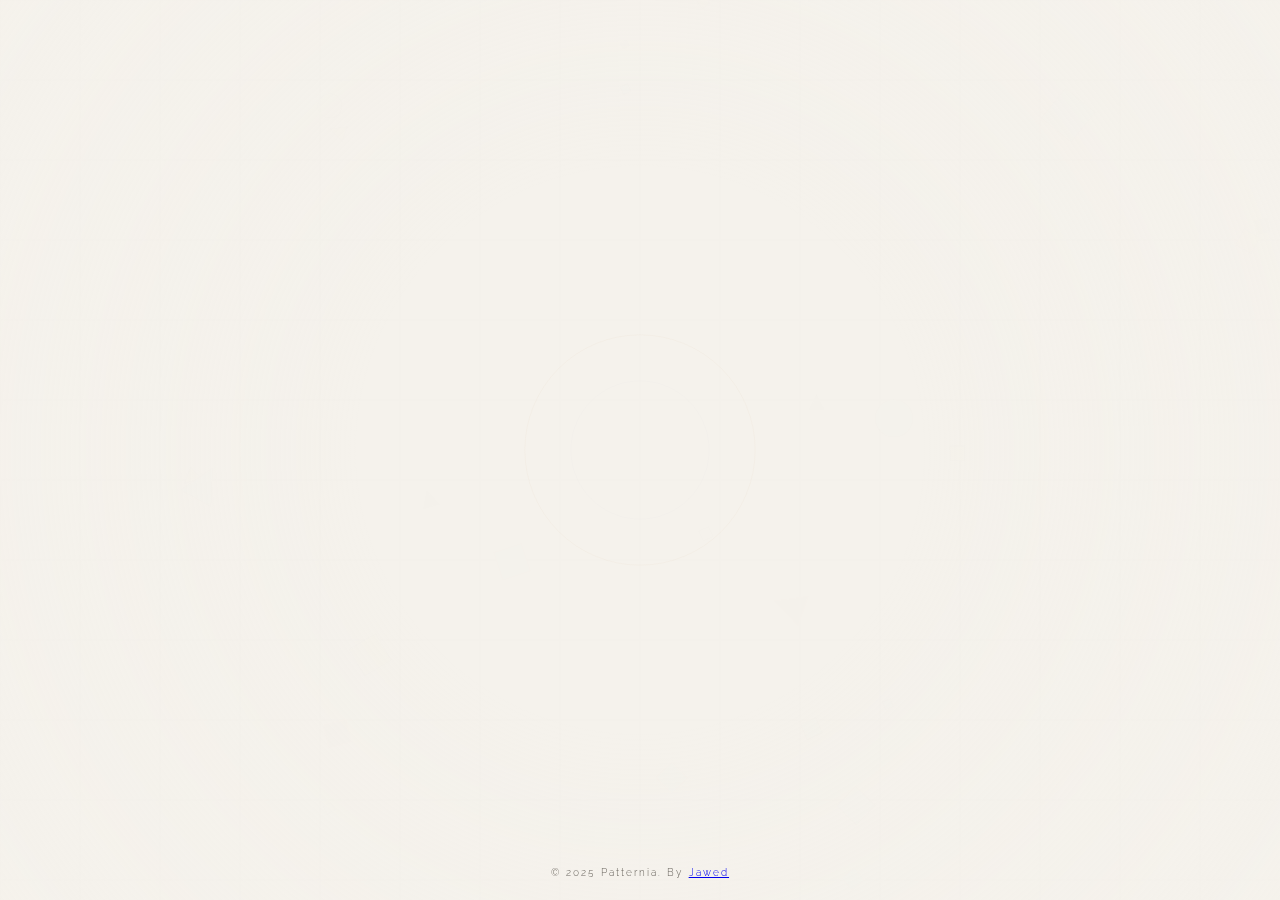
<file: index.html>
<!DOCTYPE html>
<html lang="en">

<head>
  <meta charset="UTF-8" />
  <meta name="viewport" content="width=device-width, initial-scale=1.0" />
  <title>Patternia</title>
  <link rel="icon" href="favicon.ico" />
  <link rel="preconnect" href="https://fonts.googleapis.com" />
  <link rel="preconnect" href="https://fonts.gstatic.com" crossorigin />
  <link
    href="https://fonts.googleapis.com/css2?family=Cormorant+Garamond:wght@300;400;600&family=Raleway:wght@100;200;300&display=swap"
    rel="stylesheet" />
  <link rel="stylesheet" href="css/home.css" />
</head>

<body>
  <canvas id="bg-canvas"></canvas>
  <main class="home">
    <div class="home__inner">
      <p class="home__eyebrow">— a puzzle of hidden rules —</p>
      <h1 class="home__title"><span class="home__title-p">P</span>atternia</h1>
      <p class="home__subtitle">Observe. Deduce. Understand.</p>
      <div class="home__buttons">
        <button class="home__nav-btn" id="btn-start">
          <span class="home__nav-btn-text">Start</span>
          <span class="home__nav-btn-line"></span>
        </button>
        <button class="home__nav-btn" id="btn-credits">
          <span class="home__nav-btn-text">Credits</span>
          <span class="home__nav-btn-line"></span>
        </button>
      </div>
      <p class="home__hint">Arrow keys to move</p>
    </div>
  </main>

  <!-- Credits modal -->
  <div class="credits-modal" id="credits-modal" aria-hidden="true">
    <div class="credits-modal__backdrop" id="credits-backdrop"></div>
    <div class="credits-modal__box">
      <button class="credits-modal__close" id="btn-credits-close" aria-label="Close">✕</button>
      <p class="credits-modal__eyebrow">About</p>
      <h2 class="credits-modal__title">Patternia</h2>
      <p class="credits-modal__text">
        There are no instructions.<br>
        There are no explanations.<br>
        There are only patterns —<br>
        and the quiet patience<br>
        of learning to read them.
      </p>
      <div class="credits-modal__divider"></div>
      <p class="credits-modal__byline">
        Conceived &amp; crafted by<br>
        <a href="https://javed.fr" target="_blank" rel="noopener" class="credits-modal__link">Javed</a>
      </p>
      <a href="https://buy.stripe.com/7sY7sL3vgbox3pPdhJ9AA00" target="_blank" rel="noopener"
        class="credits-modal__tip">
        Leave a tip ↗
      </a>
    </div>
  </div>

  <footer class="home-footer">© 2025 Patternia. By <a href="https://javed.fr" target="_blank" rel="noopener">Jawed</a>
  </footer>
  <script type="module" src="js/home.js"></script>
</body>

</html>
</file>
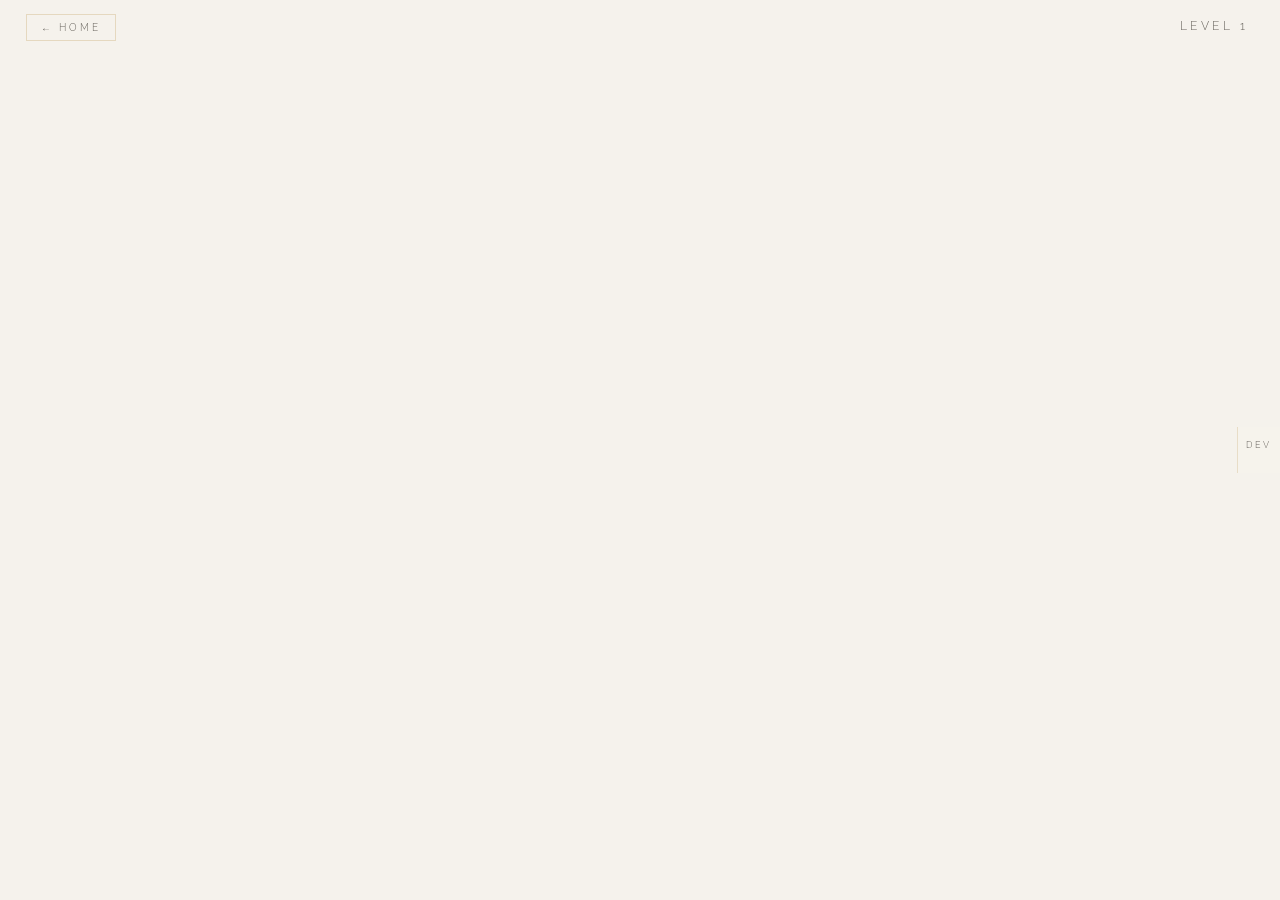
<file: game.html>
<!DOCTYPE html>
<html lang="en">
<head>
  <meta charset="UTF-8"/>
  <meta name="viewport" content="width=device-width, initial-scale=1.0"/>
  <title>Patternia</title>
  <link rel="preconnect" href="https://fonts.googleapis.com"/>
  <link rel="preconnect" href="https://fonts.gstatic.com" crossorigin/>
  <link href="https://fonts.googleapis.com/css2?family=Raleway:wght@100;200;300&display=swap" rel="stylesheet"/>
  <link rel="stylesheet" href="css/game.css"/>
  <link rel="stylesheet" href="css/ui.css"/>
</head>
<body>

  <!-- Back to home — top left, always visible -->
  <button id="btn-home">← Home</button>

  <!-- HUD — centre + right only (left is taken by btn-home) -->
  <div id="hud">
    <div id="hud-title"></div>
    <div id="hud-level">Level <span id="hud-level-num">1</span></div>
    <div id="hud-timer" class="hidden"></div>
  </div>

  <!-- DEV: Level nav sidebar -->
  <nav id="dev-nav">
    <div class="dev-nav__label">Dev</div>
    <div id="dev-nav__levels"></div>
  </nav>

  <!-- Canvas -->
  <canvas id="game-canvas"></canvas>

  <!-- UI Overlay -->
  <div id="ui-overlay">

    <div id="screen-death" class="screen hidden">
      <div class="screen__inner">
        <div class="screen__symbol">✕</div>
        <div class="screen__message" id="death-message">You fell.</div>
        <button class="screen__btn" id="btn-retry">Try again</button>
      </div>
    </div>
  


    <div id="screen-win" class="screen hidden">
      <div class="screen__inner">
        <div class="screen__symbol">◇</div>
        <div class="screen__message" id="win-message">Pattern understood.</div>
        <button class="screen__btn" id="btn-next">Continue</button>
      </div>
    </div>
  


    <div id="screen-complete" class="screen hidden">
      <div class="screen__inner">
        <div class="screen__symbol">✦</div>
        <div class="screen__message">All patterns mastered.<br>You see what others miss.</div>
        <button class="screen__btn" id="btn-restart">Play again</button>
      </div>
    </div>
  


    <div id="hint-box" class="hidden"></div>
    <div id="wall-hint"></div>
    <div id="sequence-display" class="hidden"></div>

  </div>

  <!-- Mobile D-pad -->
  <div id="dpad">
    <button class="dpad__btn" id="dpad-up"    data-dir="up">↑</button>
    <button class="dpad__btn" id="dpad-left"  data-dir="left">←</button>
    <button class="dpad__btn" id="dpad-right" data-dir="right">→</button>
    <button class="dpad__btn" id="dpad-down"  data-dir="down">↓</button>
  </div>

  <!-- Level transition flash -->
  <div id="level-flash"></div>


  <script type="module" src="js/main.js"></script>

</body>
</html>
</file>
<file: css/home.css>
/* ============================================================
   home.css — Page d'accueil Patternia
   ============================================================ */

*, *::before, *::after { box-sizing: border-box; margin: 0; padding: 0; }

:root {
  --bg:        #F5F2EC;
  --ink:       #1A1814;
  --ink-faint: #6B6760;
  --accent:    #C8A96E;
  --accent2:   #7B9EA6;
}

html, body {
  width: 100%; height: 100%;
  overflow: hidden;
  background: var(--bg);
  font-family: 'Raleway', sans-serif;
}

/* Background canvas */
#bg-canvas {
  position: fixed; inset: 0;
  width: 100%; height: 100%;
  z-index: 0; pointer-events: none;
}

/* Layout */
.home {
  position: relative; z-index: 1;
  display: flex; align-items: center; justify-content: center;
  width: 100%; height: 100%;
}

.home__inner {
  display: flex; flex-direction: column; align-items: center; text-align: center;
  opacity: 0;
  animation: fadeInUp 1.6s cubic-bezier(.16, 1, .3, 1) .4s forwards;
}

/* Eyebrow */
.home__eyebrow {
  font-weight: 300;
  font-size: clamp(.7rem, 1.2vw, .85rem);
  letter-spacing: .3em; text-transform: uppercase;
  color: var(--ink-faint); margin-bottom: 1.6rem;
}

/* Title */
.home__title {
  font-family: 'Cormorant Garamond', serif; font-weight: 300;
  font-size: clamp(5rem, 14vw, 11rem);
  line-height: .88; color: var(--ink);
  letter-spacing: -.02em; margin-bottom: 1.4rem;
}
.home__title-p { color: var(--accent); font-weight: 600; }

/* Subtitle */
.home__subtitle {
  font-weight: 200;
  font-size: clamp(.75rem, 1.5vw, .95rem);
  letter-spacing: .45em; text-transform: uppercase;
  color: var(--ink-faint); margin-bottom: 3.5rem;
}

/* Shared button style — used by Start and Credits */
.home__nav-btn {
  background: none; border: none; cursor: pointer;
  display: flex; flex-direction: column; align-items: center; gap: .6rem;
  padding: .8rem 2.4rem; position: relative;
  outline: none;
}
.home__nav-btn-text {
  font-family: 'Raleway', sans-serif;
  font-weight: 300; font-size: clamp(.75rem, 1.5vw, .9rem);
  letter-spacing: .6em; text-transform: uppercase;
  color: var(--ink); transition: color .3s; padding-left: .6em;
}
.home__nav-btn-line {
  display: block; width: 2.4rem; height: 1px; background: var(--accent);
  transform-origin: left;
  transition: width .4s cubic-bezier(.16, 1, .3, 1);
}
.home__nav-btn:hover .home__nav-btn-text { color: var(--accent); }
.home__nav-btn:hover .home__nav-btn-line { width: 4.8rem; }
.home__nav-btn::before {
  content: ''; position: absolute; inset: 0;
  border: 1px solid var(--accent);
  opacity: 0; transform: scale(1.15);
  transition: opacity .3s, transform .4s cubic-bezier(.16, 1, .3, 1);
}
.home__nav-btn:hover::before { opacity: .4; transform: scale(1); }

/* Buttons wrapper */
.home__buttons {
  display: flex; flex-direction: column; align-items: center; gap: .2rem;
  margin-bottom: 2.8rem;
}

/* Hint */
.home__hint {
  font-weight: 300; font-size: clamp(.65rem, 1vw, .75rem);
  letter-spacing: .25em; text-transform: uppercase;
  color: var(--ink-faint);
}

/* Footer */
.home-footer {
  position: fixed; bottom: 1.4rem; left: 0; right: 0;
  text-align: center; z-index: 1;
  font-weight: 300; font-size: .65rem;
  letter-spacing: .2em; color: var(--ink-faint);
}

/* Transition out */
body.exiting .home__inner {
  animation: fadeOutUp .55s cubic-bezier(.7, 0, 1, 1) forwards;
}
body.exiting #bg-canvas {
  animation: bgFade .55s ease forwards;
}

@keyframes fadeInUp {
  from { opacity: 0; transform: translateY(24px); }
  to   { opacity: 1; transform: translateY(0); }
}
@keyframes fadeOutUp {
  to { opacity: 0; transform: translateY(-20px); }
}
@keyframes bgFade {
  to { opacity: 0; }
}

/* ── Credits modal ── */
.credits-modal {
  position: fixed; inset: 0; z-index: 200;
  display: flex; align-items: center; justify-content: center;
  pointer-events: none; opacity: 0;
  transition: opacity .35s ease;
}
.credits-modal.open { pointer-events: all; opacity: 1; }
.credits-modal__backdrop {
  position: absolute; inset: 0;
  background: rgba(26,24,20,.45); backdrop-filter: blur(3px);
}
.credits-modal__box {
  position: relative; z-index: 1;
  background: var(--bg); border: 1px solid rgba(200,169,110,.3);
  padding: 3rem 3.5rem; max-width: 380px; width: 90%;
  display: flex; flex-direction: column; align-items: center; text-align: center;
  transform: translateY(12px);
  transition: transform .35s cubic-bezier(.16,1,.3,1);
}
.credits-modal.open .credits-modal__box { transform: translateY(0); }
.credits-modal__close {
  position: absolute; top: 1rem; right: 1.2rem;
  background: none; border: none; cursor: pointer;
  font-size: .85rem; color: var(--ink-faint);
  transition: color .2s;
}
.credits-modal__close:hover { color: var(--ink); }
.credits-modal__eyebrow {
  font-weight: 300; font-size: .6rem; letter-spacing: .4em;
  text-transform: uppercase; color: var(--ink-faint); margin-bottom: 1rem;
}
.credits-modal__title {
  font-family: 'Cormorant Garamond', serif; font-weight: 300;
  font-size: 2.6rem; color: var(--ink); letter-spacing: -.01em; margin-bottom: 1.6rem;
}
.credits-modal__text {
  font-weight: 300; font-size: .82rem; line-height: 2.1;
  letter-spacing: .06em; color: var(--ink-faint); margin-bottom: 2rem;
}
.credits-modal__divider {
  width: 2rem; height: 1px; background: var(--accent); margin-bottom: 1.8rem;
}
.credits-modal__byline {
  font-weight: 300; font-size: .72rem; letter-spacing: .2em;
  line-height: 2; color: var(--ink-faint); margin-bottom: 1.6rem;
}
.credits-modal__link {
  color: var(--ink); text-decoration: none; letter-spacing: .2em;
  border-bottom: 1px solid rgba(200,169,110,.5); transition: border-color .2s;
}
.credits-modal__link:hover { border-color: var(--accent); }
.credits-modal__tip {
  font-weight: 300; font-size: .65rem; letter-spacing: .25em;
  text-transform: uppercase; color: var(--ink-faint);
  text-decoration: none; transition: color .2s;
}
.credits-modal__tip:hover { color: var(--ink); }
</file>
<file: css/game.css>
/* ============================================================
   game.css — Écran de jeu
   ============================================================ */

*, *::before, *::after { box-sizing: border-box; margin: 0; padding: 0; }

:root {
  --bg:        #F5F2EC;
  --ink:       #1A1814;
  --ink-faint: #6B6760;
  --accent:    #C8A96E;
}

html, body {
  width: 100%; height: 100%;
  overflow: hidden;
  background: var(--bg);
  font-family: 'Raleway', sans-serif;
}

#game-canvas {
  display: block; position: fixed; inset: 0;
  width: 100%; height: 100%;
  z-index: 1;
}

/* ── HUD ── */
#hud {
  position: fixed; top: 0; left: 0; right: 0; z-index: 20;
  display: flex; align-items: center; justify-content: space-between;
  padding: 1.2rem 2rem; pointer-events: none;
}
#hud-level {
  font-weight: 300; font-size: .72rem;
  letter-spacing: .3em; text-transform: uppercase;
  color: var(--ink-faint);
}
#hud-title {
  font-weight: 300; font-size: .7rem;
  letter-spacing: .2em; text-transform: uppercase;
  color: var(--ink-faint);
  max-width: 40%; text-align: center;
}
#hud-timer {
  font-weight: 300; font-size: 1.1rem;
  letter-spacing: .1em; color: var(--accent);
  font-variant-numeric: tabular-nums;
}

/* ── Back to home button — clearly visible in top-left ── */
#btn-home {
  position: fixed; top: .85rem; left: 1.6rem;
  z-index: 25;
  background: none;
  border: 1px solid rgba(200,169,110,.35);
  cursor: pointer;
  font-family: 'Raleway', sans-serif; font-weight: 300;
  font-size: .62rem; letter-spacing: .28em; text-transform: uppercase;
  color: var(--ink-faint);
  padding: .45rem .9rem;
  transition: color .2s, border-color .2s, background .2s;
}
#btn-home:hover {
  color: var(--ink);
  border-color: var(--accent);
  background: rgba(200,169,110,.07);
}

/* ── Level transition flash ── */
#level-flash {
  position: fixed; inset: 0; z-index: 50;
  background: var(--bg); opacity: 0; pointer-events: none;
  transition: opacity .22s ease;
}
#level-flash.in { opacity: 1; }

.hidden { display: none !important; }

/* ── D-pad mobile ── */
#dpad {
  position: fixed;
  bottom: 0; left: 0; right: 0;
  height: 190px;
  background: red !important;
  z-index: 9999;
  display: grid;
  grid-template-areas:
    ".    up    ."
    "left .     right"
    ".    down  .";
  grid-template-columns: repeat(3, 56px);
  grid-template-rows:    repeat(3, 56px);
  gap: 4px;
  justify-content: center;
  align-content: center;
  padding-bottom: env(safe-area-inset-bottom, 0px);
}
.dpad__btn {
  background: rgba(245,242,236,.9);
  border: 1px solid rgba(200,169,110,.45);
  color: var(--ink-faint);
  font-size: 1.3rem; line-height: 1;
  border-radius: 8px;
  width: 56px; height: 56px;
  cursor: pointer;
  display: flex; align-items: center; justify-content: center;
  -webkit-tap-highlight-color: transparent;
  user-select: none;
  touch-action: manipulation;
  transition: background .1s, color .1s, border-color .1s;
  /* shadow subtile pour relief */
  box-shadow: 0 2px 6px rgba(26,24,20,.08);
}
.dpad__btn:active,
.dpad__btn.pressed {
  background: var(--accent);
  color: #fff;
  border-color: var(--accent);
  box-shadow: 0 1px 2px rgba(26,24,20,.1);
}
#dpad-up    { grid-area: up; }
#dpad-left  { grid-area: left; }
#dpad-right { grid-area: right; }
#dpad-down  { grid-area: down; }

/* Sur desktop, on cache le dpad */
@media (min-width: 768px) {
  #dpad { display: none !important; }
}

/* ── Dev level nav sidebar ── */
#dev-nav {
  position: fixed; right: 0; top: 50%;
  transform: translateY(-50%);
  z-index: 40; background: rgba(245,242,236,.94);
  border-left: 1px solid rgba(200,169,110,.3);
  backdrop-filter: blur(4px);
  padding: .8rem .5rem;
  display: flex; flex-direction: column; align-items: center; gap: .35rem;
}
.dev-nav__label {
  font-weight: 300; font-size: .55rem; letter-spacing: .3em;
  text-transform: uppercase; color: var(--ink-faint);
  margin-bottom: .3rem;
}
.dev-nav__btn {
  background: none; border: 1px solid rgba(200,169,110,.3);
  color: var(--ink-faint); cursor: pointer;
  font-family: 'Raleway', sans-serif; font-weight: 300;
  font-size: .65rem; letter-spacing: .05em;
  width: 2.1rem; height: 2.1rem;
  display: flex; align-items: center; justify-content: center;
  transition: background .2s, color .2s, border-color .2s;
}
.dev-nav__btn:hover { background: var(--accent); color: #fff; border-color: var(--accent); }
.dev-nav__btn.active { background: var(--accent); color: #fff; border-color: var(--accent); }

/* ── HUD layout adjustment ── */
/* btn-home is fixed top-left, so hud starts after it */
#hud {
  padding-left: 8rem; /* leave room for btn-home */
}

/* ── Mobile: HUD compact ── */
@media (max-width: 767px) {
  #hud {
    padding: .7rem 1rem .7rem 7rem; /* laisse place au btn-home */
  }
  #hud-level { font-size: .65rem; }
  #hud-title { display: none; } /* trop d'infos sur petit écran */
  #btn-home {
    top: .6rem; left: 1rem;
    font-size: .58rem; padding: .38rem .7rem;
  }
}
</file>
<file: css/ui.css>
/* ============================================================
   ui.css — Overlays, écrans, hints
   ============================================================ */

:root {
  --bg:        #F5F2EC;
  --ink:       #1A1814;
  --ink-faint: #6B6760;
  --accent:    #C8A96E;
}

#ui-overlay {
  position: fixed; inset: 0; z-index: 30; pointer-events: none;
}

/* ── Generic screen (death / win / complete) ── */
.screen {
  position: absolute; inset: 0;
  display: flex; align-items: center; justify-content: center;
  background: rgba(245, 242, 236, .92);
  backdrop-filter: blur(6px);
  pointer-events: all;
  animation: screenIn .4s cubic-bezier(.16, 1, .3, 1) both;
}
@keyframes screenIn { from { opacity: 0; } to { opacity: 1; } }

.screen__inner {
  display: flex; flex-direction: column; align-items: center; gap: 1.2rem;
}
.screen__symbol {
  font-size: 2.4rem; color: var(--accent); line-height: 1;
}
.screen__message {
  font-weight: 300;
  font-size: clamp(.85rem, 2vw, 1.05rem);
  letter-spacing: .2em; text-transform: uppercase;
  color: var(--ink);
  text-align: center; max-width: 340px; line-height: 1.9;
}
.screen__btn {
  margin-top: .8rem;
  background: none; border: 1px solid var(--accent);
  color: var(--ink); font-family: 'Raleway', sans-serif;
  font-weight: 300; font-size: .72rem;
  letter-spacing: .45em; text-transform: uppercase;
  padding: .7rem 2rem; cursor: pointer;
  transition: background .25s, color .25s;
}
.screen__btn:hover { background: var(--accent); color: #fff; }

/* ── Hint box ── */
#hint-box {
  position: absolute; top: 5rem; left: 50%;
  transform: translateX(-50%);
  background: rgba(26, 24, 20, .82);
  color: rgba(245, 242, 236, .95);
  font-weight: 300; font-size: .72rem;
  letter-spacing: .2em; text-transform: uppercase;
  padding: .65rem 1.5rem;
  white-space: nowrap; pointer-events: none;
  border-left: 2px solid var(--accent);
  animation: hintIn .45s ease both;
}
@keyframes hintIn {
  from { opacity: 0; transform: translateX(-50%) translateY(-8px); }
  to   { opacity: 1; transform: translateX(-50%) translateY(0); }
}

/* ── Wall hint ── */
#wall-hint {
  position: absolute; bottom: 2.8rem; left: 50%;
  transform: translateX(-50%);
  display: flex; align-items: center; gap: .45rem;
  opacity: 0; transition: opacity .6s ease;
  pointer-events: none;
}
#wall-hint.visible { opacity: 1; }

.wh-label {
  font-weight: 300; font-size: .65rem;
  letter-spacing: .28em; text-transform: uppercase;
  color: var(--ink-faint); margin-right: .3rem;
}
.wh-dot {
  width: 20px; height: 20px; border-radius: 3px;
  border: 1px solid rgba(26, 24, 20, .18);
}
.wh-arrow {
  font-size: .75rem; color: var(--ink-faint);
}

/* ── Sequence display ── */
#sequence-display {
  position: absolute; top: 4.2rem; left: 50%;
  transform: translateX(-50%);
  display: flex; flex-direction: column; align-items: center; gap: .5rem;
  pointer-events: none;
}
.seq-label {
  font-weight: 300; font-size: .62rem;
  letter-spacing: .28em; text-transform: uppercase;
  color: var(--ink-faint);
}
.seq-row { display: flex; gap: .4rem; align-items: center; }
.seq-dot {
  width: 20px; height: 20px; border-radius: 3px;
  border: 1px solid rgba(26, 24, 20, .18);
}

.hidden { display: none !important; }
</file>
